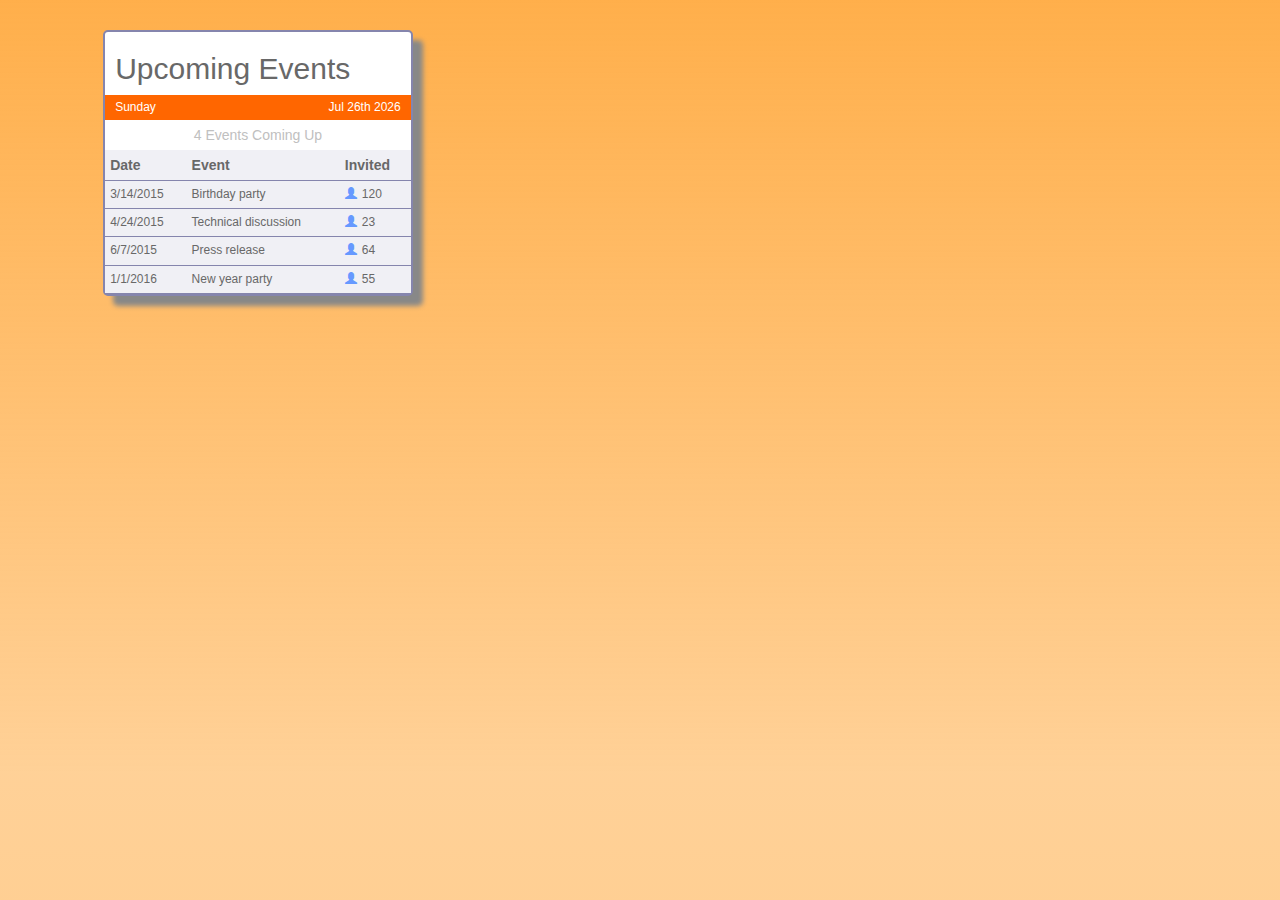
<file: index.html>
<!doctype html>
<html ng-app="calendarApp">
<head>
    <title>Calendar App</title>
    <meta name="viewport" content="width=device-width, initial-scale=1.0">
    <link href="https://maxcdn.bootstrapcdn.com/bootstrap/3.3.4/css/bootstrap.min.css" rel="stylesheet" type="text/css" />
    <link href="styles/styles.css" rel="stylesheet" type="text/css" />
</head>
<body>
    <main class="row">
        <section class="col-md-5">
          <div ng-view></div>
        </section>
    </main>

    <script src="scripts/angular.js"></script>
    <script src="scripts/angular-route.js"></script>
    <script src="scripts/moment.min.js"></script>
    <script src="app/app.js"></script>
    <script src="app/controllers/calendarController.js"></script>

</body>
</html>
</file>
<file: styles/styles.css>
html {
  height: 100%;
  width: 100%;
}

/*source: http://www.cssmatic.com/gradient-generator*/
body {
  background: linear-gradient(to bottom,
    rgba(255,175,75,1) 0%,
    rgba(255,150,19,0.44) 86%,
    rgba(255,146,10,0.44) 100%);
}
main {
  margin-top: 30px;
  font-family: 'Open Sans', sans-serif;
}

.calendar {
  border: 2px solid #8585AD;
  border-radius: 5px;
  box-shadow: 10px 10px 5px #888888;
  background-color: white;
  margin-left: auto;
  margin-right: auto;
  width: 60%;
}

.calendar > h2 {
  padding-left: 10px;
  color: #686868;
}
.calendar-header {
  padding: 4px 10px;
  background-color: #FF6600;
  color: white;
  font-size: 12px;
}

.calendar-header > .day {
  float: left;
}

.calendar-header > .date {
  float: right;
}

.calendar-count {
  width: 100%;
  padding: 5px;
  color: #C0C0C0;
  text-align: center;
}


table {
  background-color: #F0F0F5;
  width: 100%;
  padding-right: 0px;
}

tr {
  border-bottom: 1px solid #8585AD;
  padding: 0px 5px 0px 5px;
  width: 100%;
}

th {
  padding: 5px;
  color: #686868;
}

th:visited {
    color: yellow;
}

td {
  padding: 5px;
  color: #686868;
  font-size: 12px;
}

.rows:hover {
  background-color: #FF6600;
}

.glyphicon-user {
  color: #6699FF;
  padding-right: 5px;
}
</file>
